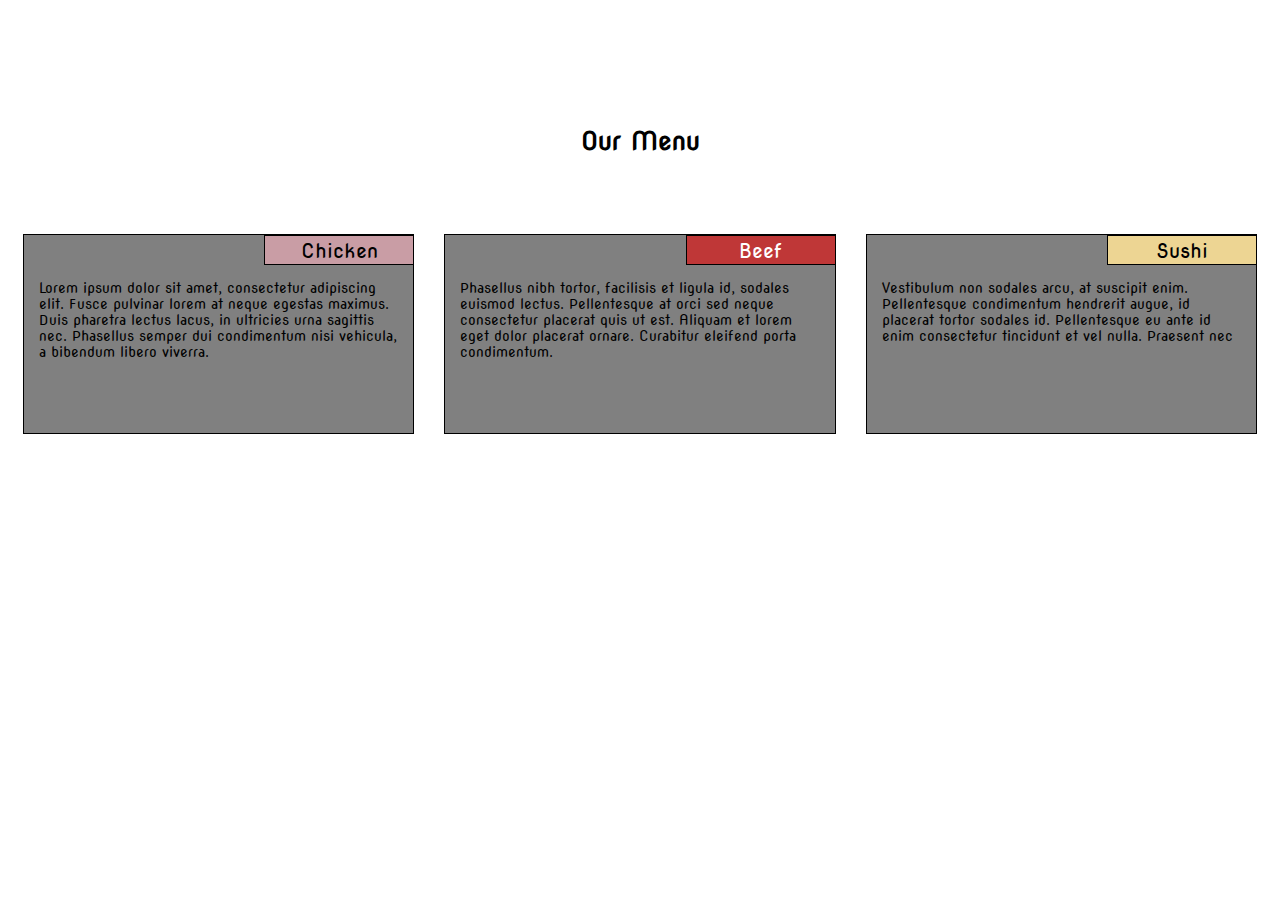
<file: Mod2_Assignment/mod2_index.html>
<!DOCTYPE html>
<html>
<head>
	<meta charset="utf-8">
  <title>Our Menu</title>
  <meta name="viewport" content="width=device-width, initial-scale=1.0">
	<link href="css/style.css" rel="stylesheet">
  <link href="https://fonts.googleapis.com/css2?family=Nova+Round&display=swap" rel="stylesheet">
</head>

<body>

<h1> Our Menu</h1>



<div class="row">
  <div class="menu1"><p>Lorem ipsum dolor sit amet, consectetur adipiscing elit. Fusce pulvinar lorem at neque egestas maximus. Duis pharetra lectus lacus, in ultricies urna sagittis nec. Phasellus semper dui condimentum nisi vehicula, a bibendum libero viverra.</p><p class="p3" id="chicken">Chicken</p></div>
  <div class="menu1"><p>Phasellus nibh tortor, facilisis et ligula id, sodales euismod lectus. Pellentesque at orci sed neque consectetur placerat quis ut est. Aliquam et lorem eget dolor placerat ornare. Curabitur eleifend porta condimentum.</p><p class="p3" id="beef">Beef</p></div>
  <div class="menu2"><p>Vestibulum non sodales arcu, at suscipit enim. Pellentesque condimentum hendrerit augue, id placerat tortor sodales id. Pellentesque eu ante id enim consectetur tincidunt et vel nulla. Praesent nec </p><p class="p3" id="sushi">Sushi</p></div>
</div>


</body>

</html>
</file>
<file: Mod2_Assignment/css/style.css>
* {
  box-sizing: border-box;
}

@font-face {
  font-family: 'Nova Round';
  src: url('../fonts/novaround/NovaRound.woff2');
}

h1 {
  margin-top:10%;
  margin-bottom: 5%;
  width: 100%;
  margin-left: auto;
  margin-right: auto;
  text-align: center;
  font-size:25px;
  font-family: 'Nova Round';
}

p {
  border: 1px solid black;
  background-color: #808080;
/*  width: 100%;*/
  height: 200px;
  /*font-weight: bold;*/
  margin-right: 15px;
  margin-left: 15px;
  padding-left: 15px;
  padding-right: 15px;
  padding-top: 45px;
  font-family: 'Nova Round';
  font-size: 14px;
  color: black;
  position: relative;
}


.p3 {
/*  border: 1px solid black;*/
  background-color: #5F9EA0;
  width:150px;
  height:30px;
  font-size:125%;
  margin-right: 15px;
  margin-left: 15px;
  padding-right: 15px;
  margin-top: 15px;
  padding-top: 3px;
  position: absolute;
  top: 0;
  right:0;
  text-align: center;
}

#chicken {
background-color: #c99da5;
}

#beef{
background-color: #bf3737;
color: white;

}

#sushi{
background-color: #edd593;

}

/* Simple Responsive Framework. */
.row {
  width: 100%;
  position: relative;
}

.menu1 {
  float: left;
  border: none;
  position: relative;
  width: 100%;
  
}

.menu2 {
  float: left;
  border: none;
  width: 100%;
  position: relative;
  
}




/********** Small devices only **********/
@media (max-width: 767px) {
  .menu1 {
    float: left;
    border: none;
    width: 100%;
    position: relative;
  }

  .menu2 {
    float: left;
    border: none;
    width: 100%;
    position: relative;
  }

}



/********** Large devices only **********/
@media (min-width: 992px) {
  .menu1 {
    float: left;
    border: none;
    width: 33.33%;
    position: relative;
  }

  .menu2 {
    float: left;
    border: none;
    width: 33.33%;
    position: relative;
  }

}

/********** Medium devices only **********/

@media (min-width: 768px) and (max-width: 991px) {
  .menu1 {
    float: left;
    border: none;
    width: 50%;
    position: relative;
  }

  .menu2 {
    float: left;
    border: none;
    width: 100%;
    position: relative;
  }

}
</file>
